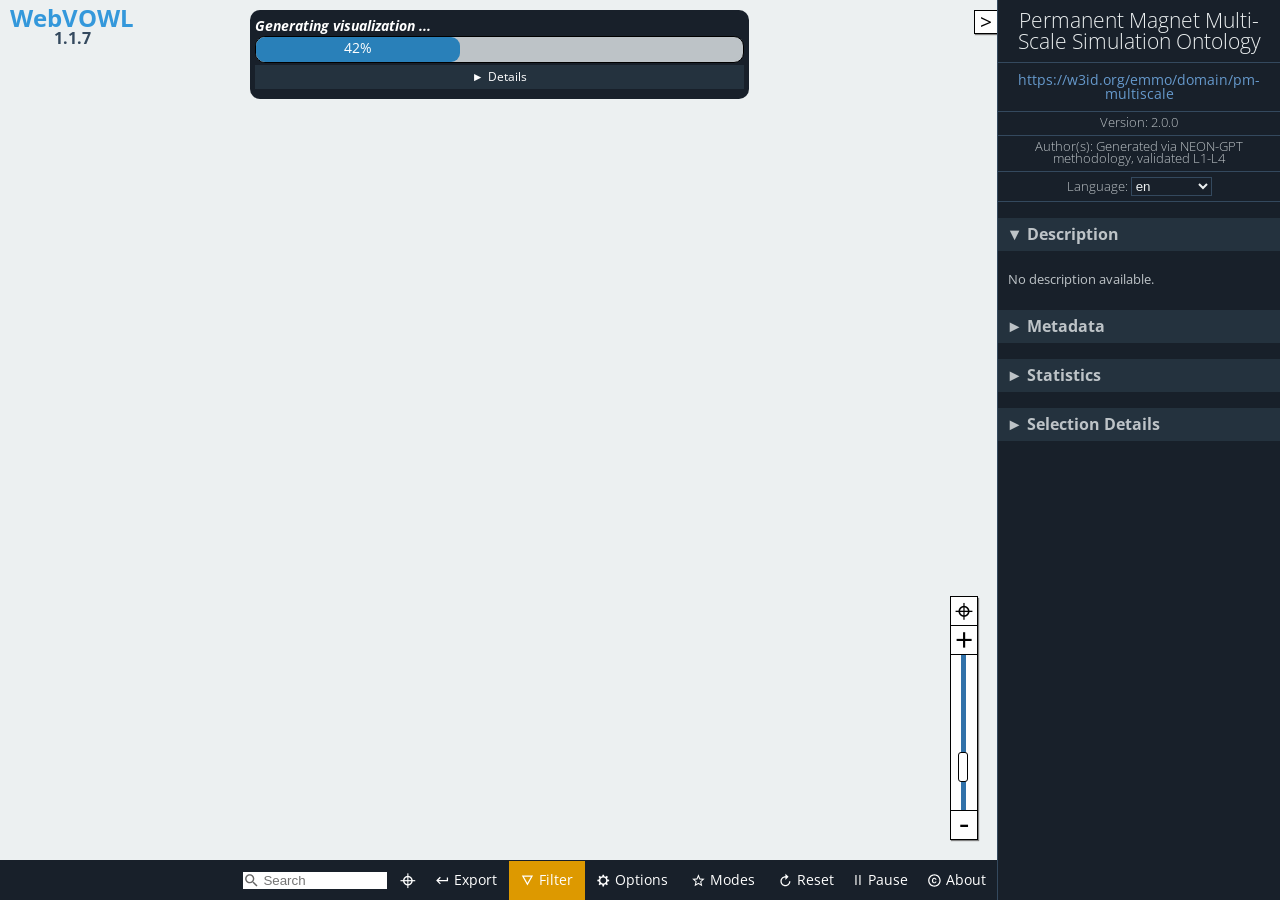
<file: webvowl/index.html>
<!DOCTYPE html>
<html lang="en-us">

<head>
    <meta charset="utf-8" />
    <meta name="author" content="Vincent Link, Steffen Lohmann, Eduard Marbach, Stefan Negru, Vitalis Wiens" />
    <meta name="keywords" content="webvowl, vowl, visual notation, web ontology language, owl, rdf, ontology visualization, ontologies, semantic web" />
    <meta name="description" content="WebVOWL - Web-based Visualization of Ontologies" />
    <meta name="robots" content="noindex,nofollow" />
    <meta name="viewport" content="width=device-width, initial-scale=1.0, maximum-scale=1.0, user-scalable=no">
    <meta name="apple-mobile-web-app-capable" content="yes">
    <link rel="stylesheet" type="text/css" href="css/webvowl.css" />
    <link rel="stylesheet" type="text/css" href="css/webvowl.app.css" />
    <link rel="icon" href="favicon.ico" type="image/x-icon" />
    <title>WebVOWL</title>
</head>

<body>
    <main>
        <section id="canvasArea">
            <div id="browserCheck" class="hidden">
                WebVOWL does not work properly in Internet Explorer and Microsoft Edge.
                Please use another browser, such as
                <a href="http://www.mozilla.org/firefox/">Mozilla Firefox</a>
                or
                <a href="https://www.google.com/chrome/">Google Chrome</a>,
                to run WebVOWL.
                <label id="killWarning">Hide warning</label>
            </div>

            <div id="logo" class="noselect">
                <h2>WebVOWL
                    <br> <span>1.1.7</span>
                </h2>
            </div>


            <div id="loading-info" class="hidden">
                <div id="loading-progress" style="border-radius: 10px;">
                    <div class="hidden">Loading ontology...</div>
                    <div id="layoutLoadingProgressBarContainer" style="padding-bottom: 0;	white-space: nowrap;	overflow: hidden;	text-overflow: ellipsis;">
                        <h4 id="currentLoadingStep" style="margin: 0;font-style: italic; padding-bottom:0 ;	white-space: nowrap;	overflow: hidden;	text-overflow: ellipsis;">
                            Layout optimization</h4>
                        <div id="progressBarContext">
                            <div id="progressBarValue" class="busyProgressBar"></div>
                        </div>
                    </div>
                    <div id="loadingInfo_msgBox" style="padding-bottom: 0;padding-top:0">
                        <div id="show-loadingInfo-button" class="accordion-trigger noselect">Details</div>
                        <div id="loadingInfo-container">
                            <ul id="bulletPoint_container"></ul>
                        </div>
                    </div>
                    <div>
                        <span id="loadingIndicator_closeButton" class="">Close Warning</span>
                    </div>
                </div>
            </div>

            <div id="additionalInformationContainer">
                <div id="reloadCachedOntology" class="hidden" title="">

                    <svg viewBox="38 -12.5 18 18" class="reloadCachedOntologyIcon btn_shadowed" id="reloadSvgIcon">
                        <g>
                            <text id="svgStringText" dx="5px" dy="-1px" style="font-size:9px;">Reload ontology</text>
                            <path style="fill : #444; stroke-width:0;" d="m 42.277542,5.1367119 c -5.405,0 -10.444,1.577 -14.699,4.282 l -5.75,-5.75 0,16.1100001 16.11,0 -6.395,-6.395 c 3.18,-1.787 6.834,-2.82 10.734,-2.82 12.171,0 22.073,9.902 22.073,22.074 0,2.899 -0.577,5.664 -1.599,8.202 l 4.738,2.762 c 1.47,-3.363 2.288,-7.068 2.288,-10.964 0,-15.164 -12.337,-27.5010001 -27.5,-27.5010001 m 11.5,46.7460001 c -3.179,1.786 -6.826,2.827 -10.726,2.827 -12.171,0 -22.073,-9.902 -22.073,-22.073 0,-2.739 0.524,-5.35 1.439,-7.771 l -4.731,-2.851 c -1.375,3.271 -2.136,6.858 -2.136,10.622 0,15.164 12.336,27.5 27.5,27.5 5.406,0 10.434,-1.584 14.691,-4.289 l 5.758,5.759 0,-16.112 -16.111,0 6.389,6.388 z" transform="matrix(0.20,0,0,0.20,75,-10)">
                            </path>
                        </g>
                    </svg>
                    <span id="reloadCachedOntologyString" class="noselect" style="font-style: italic;font-size: 10px">Loaded cached ontology</span>
                </div>

                <div id="FPS_Statistics" class="hidden debugOption">FPS: 0<br>Nodes: 0<br>Links: 0</div>
                <span class="hidden debugOption" id="modeOfOperationString">mode of operation</span>

            </div>

            <div id="graph"></div>

            <div id="dragDropContainer" class="hidden">
                <div id="drag_dropOverlay"></div>

                <div id="drag_msg">
                    <svg id="drag_svg" style="position: absolute; left:25%;top:25%;width:50%; height:50%">
                        <g id="drag_icon_group">
                            <path id="drag_icon" style="fill : #444; stroke-width:0;" d="m 9.0000002,-8.9899999 -18.0000001,0 c -1.1000001,0 -1.9999991,0.9 -1.9999991,2 l 0,3.99 1.9999991,0 0,-4.01 18.0000001,0 0,14.0299996 -18.0000001,0 0,-4.02 -1.9999991,0 0,4.01 c 0,1.1 0.899999,1.98 1.9999991,1.98 l 18.0000001,0 c 1.1000008,0 2.0000008,-0.88 2.0000008,-1.98 l 0,-13.9999996 c 0,-1.11 -0.9,-2 -2.0000008,-2 z M -1,3.9999997 3.0000001,-3.3898305e-7 -1,-3.9999999 l 0,2.9999996 -9.999999,0 0,1.99999996 9.999999,0 0,3.00000004 z" transform="matrix(5.0,0,0,5.0,0,0)">
                            </path>
                            <path id="drag_icon_drop" class="hidden" style="fill : #444; stroke-width:0;" d="m 8.9900008,8.9999991 0,-18.0000001 c 0,-1.1 -0.9,-1.999999 -2,-1.999999 l -3.99,0 0,1.999999 4.01,0 0,18.0000001 -14.0299996,0 0,-18.0000001 4.02,0 0,-1.999999 -4.01,0 c -1.1,0 -1.98,0.899999 -1.98,1.999999 l 0,18.0000001 c 0,1.1000009 0.88,2.0000009 1.98,2.0000009 l 13.9999996,0 c 1.11,0 2,-0.9 2,-2.0000009 z M -3.9999988,-1.0000011 1.2389831e-6,2.999999 4.0000008,-1.0000011 l -2.9999996,0 0,-9.9999989 -1.99999996,0 0,9.9999989 -3.00000004,0 z" transform="matrix(5.0,0,0,5.0,0,0)">
                            </path>
                        </g>
                    </svg>
                    <span id="drag_msg_text" style="font-size:14px">Drag ontology file here.</span>
                </div>
            </div>
            <div class="noselect">
                <span id="leftSideBarCollapseButton" class="btn_shadowed hidden"> > </span>
            </div>
            <div class="noselect"><span id="sidebarExpandButton" class="btn_shadowed"> > </span></div>

            <div id="containerForLeftSideBar">
                <div id="leftSideBar">
                    <div id="leftSideBarContent" class="hidden">
                        <h2 id="leftHeader">Default Element</h2>
                        <h3 class=" selectedDefaultElement accordion-trigger noselect accordion-trigger-active" id="defaultClass" title="owl:Class">Class: owl:Class
                        </h3>
                        <div id="classContainer" class="accordion-container ">
                        </div>
                        <h3 class="selectedDefaultElement accordion-trigger noselect accordion-trigger-active" title="owl:objectProperty" id="defaultProperty">Property: owl:objectProperty
                        </h3>
                        <div id="propertyContainer" class="accordion-container ">
                        </div>
                        <h3 class="selectedDefaultElement accordion-trigger noselect accordion-trigger-active" title="rdfs:Literal" id="defaultDatatype">Datatype: rdfs:Literal
                        </h3>
                        <div id="datatypeContainer" class="accordion-container ">
                        </div>
                    </div>
                </div>
            </div>
            <div id="menuContainer">
                <!--Ontology Menu-->
                <ul id="m_select" class="toolTipMenu noselect">
                    <li><a href="#foaf" id="foaf">Friend of a Friend (FOAF) vocabulary</a></li>
                    <li><a href="#goodrelations" id="goodrelations">GoodRelations Vocabulary for E-Commerce</a></li>
                    <li><a href="#muto" id="muto">Modular and Unified Tagging Ontology (MUTO)</a></li>
                    <li><a href="#ontovibe" id="ontovibe">Ontology Visualization Benchmark (OntoViBe)</a></li>
                    <li><a href="#personasonto" id="personasonto">Personas Ontology (PersonasOnto)</a></li>
                    <li><a href="#sioc" id="sioc">SIOC (Semantically-Interlinked Online Communities) Core Ontology</a></li>


                    <li class="option" id="converter-option">
                        <form class="converter-form" id="iri-converter-form">
                            <label for="iri-converter-input">Custom Ontology:</label>

                            <input type="text" id="iri-converter-input" placeholder="Enter ontology IRI">
                            <button type="submit" id="iri-converter-button" disabled>Visualize</button>
                        </form>
                        <div class="converter-form">
                            <input class="hidden" type="file" id="file-converter-input" autocomplete="off">
                            <label class="truncate" id="file-converter-label" for="file-converter-input">Select ontology
                                file</label>
                            <button type="submit" id="file-converter-button" disabled>
                                Upload
                            </button>

                        </div>
                        <div id="emptyContainer">
                            <a href="#opts=editorMode=true;#new_ontology1" id="empty" style="pointer-events:none; padding-left:0">Create new ontology</a>
                        </div>
                        <div>
                            <!--<button class="debugOption" type="submit" id="direct-text-input">-->
                            <!--Direct input-->
                            <!--</button>-->
                        </div>
                    </li>

                </ul>
                <!--Export Menu-->
                <ul id="m_export" class="toolTipMenu noselect">
                    <li><a href="#" download id="exportJson">Export as JSON</a></li>
                    <li><a href="#" download id="exportSvg">Export as SVG</a></li>
                    <li><a href="#" download id="exportTex">Export as TeX <label style="font-size: 10px">(alpha)</label></a>
                    </li>
                    <li><a href="#" download id="exportTurtle">Export as TTL <label style="font-size: 10px">(alpha)</label></a>
                    </li>

                    <li class="option" id="emptyLiHover">
                        <div>
                            <form class="converter-form" id="url-copy-form">
                                <label for="exportedUrl">Export as URL:</label>
                                <input type="text" id="exportedUrl" placeholder="#">
                                <button id="copyBt" title="Copy to clipboard">Copy</button>
                            </form>
                        </div>
                    </li>
                </ul>
                <!--Filter Menu-->
                <ul id="m_filter" class="toolTipMenu noselect">
                    <li class="toggleOption" id="datatypeFilteringOption"></li>
                    <li class="toggleOption" id="objectPropertyFilteringOption"></li>
                    <li class="toggleOption" id="subclassFilteringOption"></li>
                    <li class="toggleOption" id="disjointFilteringOption"></li>
                    <li class="toggleOption" id="setOperatorFilteringOption"></li>
                    <li class="slideOption" id="nodeDegreeFilteringOption"></li>
                </ul>
                <!--Options Menu -->
                <ul id="m_config" class="toolTipMenu noselect">
                    <li class="toggleOption" id="zoomSliderOption"></li>

                    <li class="slideOption" id="classSliderOption"></li>
                    <li class="slideOption" id="datatypeSliderOption"></li>
                    <li class="toggleOption" id="dynamicLabelWidth"></li>
                    <li class="slideOption" id="maxLabelWidthSliderOption"></li>
                    <li class="toggleOption" id="nodeScalingOption"></li>
                    <li class="toggleOption" id="compactNotationOption"></li>
                    <li class="toggleOption" id="colorExternalsOption"></li>
                </ul>
                <!--Modes Menu -->
                <ul id="m_modes" class="toolTipMenu noselect">
                    <li class="toggleOption" id="editMode"></li>
                    <li class="toggleOption" id="pickAndPinOption"></li>
                </ul>

                <!--Debug Menu -->
                <ul id="m_debug" class="toolTipMenu noselect">
                    <li class=" toggleOption" id="useAccuracyHelper"></li>
                    <li class=" toggleOption" id="showDraggerObject"></li>
                    <li class=" toggleOption" id="showFPS_Statistics"></li>
                    <li class=" toggleOption" id="showModeOfOperation"></li>
                </ul>


                <!--About Menu-->
                <ul id="m_about" class="toolTipMenu">
                    <li><a href="license.txt" target="_blank">MIT License &copy; 2014-2019</a></li>
                    <li id="credits" class="option">WebVOWL Developers:<br />
                        Vincent Link, Steffen Lohmann, Eduard Marbach, Stefan Negru, Vitalis Wiens
                    </li>
                    <li id="credits" class="option">WIDOCO integration:<br /> Daniel Garijo, Jacobus Geluk
                    </li>

                    <li><a href="http://vowl.visualdataweb.org/webvowl.html#releases" target="_blank">Version: <%= version
                    %><br />(release history)</a></li>

                    <li><a href="http://purl.org/vowl/" target="_blank">VOWL Specification &raquo;</a></li>
                </ul>
                <ul id="m_search" class="toolTipMenu"></ul>
            </div>
            <div class="noselect" id="swipeBarContainer">
                <ul id="menuElementContainer">
                    <li id="c_search" class="inner-addon left-addon">
                        <i class="searchIcon">
                            <svg viewBox="0 0 24 24" height="100%" width="100%" style="pointer-events: none; display: block;">
                                <g>
                                    <path id="magnifyingGlass" style="fill : #666; stroke-width:0;" d="M15.5 14h-.79l-.28-.27C15.41 12.59 16 11.11 16 9.5 16 5.91 13.09 3 9.5 3S3 5.91 3 9.5 5.91 16 9.5 16c1.61 0 3.09-.59 4.23-1.57l.27.28v.79l5 4.99L20.49 19l-4.99-5zm-6 0C7.01 14 5 11.99 5 9.5S7.01 5 9.5 5 14 7.01 14 9.5 11.99 14 9.5 14z">
                                    </path>
                                </g>
                            </svg>
                        </i>
                        <input class="searchInputText" type="text" id="search-input-text" placeholder="Search">
                    </li>
                    <li id="c_locate">
                        <a style="padding: 0 8px 5px 8px;" draggable="false" title="Nothing to locate, enter search term." href="#" id="locateSearchResult">&#8982;
                        </a>
                    </li>
                    <!--
                    <li id="c_select">
                        <a draggable="false" href="#">
                            <i>
                                <svg viewBox="0 0 24 24" class="menuElementSvgElement">
                                    <g>
                                        <path style="fill : #fff; stroke-width:0;" d="M3 15h18v-2H3v2zm0 4h18v-2H3v2zm0-8h18V9H3v2zm0-6v2h18V5H3z" transform="matrix(0.75,0,0,0.75,3.5,2.5)">
                                        </path>
                                    </g>
                                </svg>
                            </i> Ontology</a>
                    </li>-->
                    <li id="c_export"><a draggable="false" href="#">
                            <i>
                                <svg viewBox="0 0 24 24" class="menuElementSvgElement">
                                    <g>
                                        <path style="fill : #fff; stroke-width:0;" d="M19 7v4H5.83l3.58-3.59L8 6l-6 6 6 6 1.41-1.41L5.83 13H21V7z" transform="matrix(0.75,0,0,0.75,3.5,2.5)">
                                        </path>
                                    </g>
                                </svg>
                            </i> Export</a></li>
                    <li id="c_filter"><a draggable="false" href="#">
                            <i>
                                <svg viewBox="0 0 24 24" class="menuElementSvgElement">
                                    <g>
                                        <path style="fill : #fff; stroke-width:0;" d="M3 4l9 16 9-16H3zm3.38 2h11.25L12 16 6.38 6z" transform="matrix(0.75,0,0,0.75,3.5,2.5)">
                                        </path>
                                    </g>
                                </svg>
                            </i>Filter</a></li>
                    <li id="c_config"><a draggable="false" href="#">
                            <i>
                                <svg viewBox="0 0 24 24" class="menuElementSvgElement">
                                    <g>
                                        <path style="fill : #fff; stroke-width:0;" d="m 21.163138,13.127428 0,-2.356764 -2.546629,-0.424622 C 18.439272,9.5807939 18.137791,8.8661419 17.733863,8.218291 L 19.2356,6.116978 17.569296,4.450673 15.466841,5.951269 C 14.818953,5.548483 14.104338,5.24586 13.33909,5.067482 l -0.424622,-2.545488 -2.356764,0 -0.424622,2.545488 C 9.3689769,5.24586 8.6531829,5.548519 8.0053319,5.951269 l -2.102455,-1.500596 -1.666304,1.666305 1.501737,2.101313 c -0.403928,0.6467469 -0.705409,1.3625029 -0.882646,2.127751 l -2.546629,0.424622 0,2.356764 2.546629,0.424622 c 0.177237,0.765248 0.478718,1.4799 0.882646,2.127751 l -1.501737,2.102455 1.666304,1.666304 2.103596,-1.501737 c 0.646747,0.403928 1.362504,0.705409 2.1266091,0.882646 l 0.424622,2.546629 2.356764,0 0.424622,-2.546629 c 0.764106,-0.177237 1.4799,-0.478718 2.127751,-0.882646 l 2.102455,1.501737 1.666304,-1.666304 -1.501737,-2.102455 c 0.403928,-0.647888 0.705409,-1.363645 0.882646,-2.127751 l 2.546629,-0.424622 z m -9.427053,3.535144 c -2.6030431,0 -4.7135241,-2.110517 -4.7135241,-4.713527 0,-2.6030071 2.110518,-4.713525 4.7135241,-4.713525 2.60301,0 4.713527,2.1105179 4.713527,4.713525 0,2.60301 -2.110481,4.713527 -4.713527,4.713527 z" transform="matrix(0.75,0,0,0.75,3.5,2.5)">
                                        </path>
                                    </g>
                                </svg>
                            </i>Options</a>
                    </li>
                    <li id="c_modes"><a draggable="false" href="#">
                            <i>
                                <svg viewBox="0 0 24 24" class="menuElementSvgElement">
                                    <g>
                                        <path style="fill : #fff; stroke-width:0;" d="M22 9.24l-7.19-.62L12 2 9.19 8.63 2 9.24l5.46 4.73L5.82 21 12 17.27 18.18 21l-1.63-7.03L22 9.24zM12 15.4l-3.76 2.27 1-4.28-3.32-2.88 4.38-.38L12 6.1l1.71 4.04 4.38.38-3.32 2.88 1 4.28L12 15.4z" transform="matrix(0.75,0,0,0.75,3.5,2.5)">
                                        </path>
                                    </g>
                                </svg>
                            </i>Modes</a></li>
                    <li id="c_reset"><a draggable="false" id="reset-button" href="#" type="reset">
                            <i>
                                <svg viewBox="0 0 24 24" class="menuElementSvgElement">
                                    <g>
                                        <path style="fill : #fff; stroke-width:0;" d="m 12,5 0,-4 5,5 -5,5 0,-4 c -3.31,0 -6,2.69 -6,6 0,3.31 2.69,6 6,6 3.31,0 6,-2.69 6,-6 l 2,0 c 0,4.42 -3.58,8 -8,8 C 7.58,21 4,17.42 4,13 4,8.58 7.58,5 12,5 Z" transform="matrix(0.75,0,0,0.75,3.5,2.5)">
                                        </path>
                                    </g>
                                </svg>
                            </i>Reset</a></li>
                    <li id="c_pause"><a draggable="false" id="pause-button" href="#" style="padding: 9px 8px 12px 8px;">Pause</a>
                    </li>
                    <li id="c_debug" class="debugOption"><a id="debugMenuHref" draggable="false" href="#">
                            <i>
                                <svg viewBox="0 0 24 24" class="menuElementSvgElement">
                                    <g>
                                        <path style="fill : #fff; stroke-width:0;" d="M 20,8 17.19,8 C 16.74,7.22 16.12,6.55 15.37,6.04 L 17,4.41 15.59,3 13.42,5.17 C 12.96,5.06 12.49,5 12,5 11.51,5 11.04,5.06 10.59,5.17 L 8.41,3 7,4.41 8.62,6.04 C 7.88,6.55 7.26,7.22 6.81,8 L 4,8 4,10 6.09,10 C 6.04,10.33 6,10.66 6,11 l 0,1 -2,0 0,2 2,0 0,1 c 0,0.34 0.04,0.67 0.09,1 L 4,16 l 0,2 2.81,0 c 1.04,1.79 2.97,3 5.19,3 2.22,0 4.15,-1.21 5.19,-3 l 2.81,0 0,-2 -2.09,0 C 17.96,15.67 18,15.34 18,15 l 0,-1 2,0 0,-2 -2,0 0,-1 c 0,-0.34 -0.04,-0.67 -0.09,-1 L 20,10 Z m -4,4 0,3 c 0,0.22 -0.03,0.47 -0.07,0.7 L 15.83,16.35 15.46,17 C 14.74,18.24 13.42,19 12,19 10.58,19 9.26,18.23 8.54,17 L 8.17,16.36 8.07,15.71 C 8.03,15.47 8,15.22 8,15 L 8,11 C 8,10.78 8.03,10.53 8.07,10.3 L 8.17,9.65 8.54,9 C 8.84,8.48 9.26,8.03 9.75,7.69 L 10.32,7.3 11.06,7.12 C 11.37,7.04 11.69,7 12,7 c 0.32,0 0.63,0.04 0.95,0.12 l 0.68,0.16 0.61,0.42 c 0.5,0.34 0.91,0.78 1.21,1.31 l 0.38,0.65 0.1,0.65 C 15.97,10.53 16,10.78 16,11 Z" transform="matrix(0.75,0,0,0.75,3.5,2.5)">
                                        </path>
                                    </g>
                                </svg>
                            </i>
                            Debug</a></li>
                    <li id="c_about"><a draggable="false" href="#">
                            <i>
                                <svg viewBox="0 0 24 24" class="menuElementSvgElement">
                                    <g>
                                        <path style="fill : #fff; stroke-width:0;" d="m 10.08,10.86 c 0.05,-0.33 0.16,-0.62 0.3,-0.87 0.14,-0.25 0.34,-0.46 0.59,-0.62 0.24,-0.15 0.54,-0.22 0.91,-0.23 0.23,0.01 0.44,0.05 0.63,0.13 0.2,0.09 0.38,0.21 0.52,0.36 0.14,0.15 0.25,0.33 0.34,0.53 0.09,0.2 0.13,0.42 0.14,0.64 l 1.79,0 C 15.28,10.33 15.19,9.9 15.02,9.51 14.85,9.12 14.62,8.78 14.32,8.5 14.02,8.22 13.66,8 13.24,7.84 12.82,7.68 12.36,7.61 11.85,7.61 11.2,7.61 10.63,7.72 10.15,7.95 9.67,8.18 9.27,8.48 8.95,8.87 8.63,9.26 8.39,9.71 8.24,10.23 8.09,10.75 8,11.29 8,11.87 l 0,0.27 c 0,0.58 0.08,1.12 0.23,1.64 0.15,0.52 0.39,0.97 0.71,1.35 0.32,0.38 0.72,0.69 1.2,0.91 0.48,0.22 1.05,0.34 1.7,0.34 0.47,0 0.91,-0.08 1.32,-0.23 0.41,-0.15 0.77,-0.36 1.08,-0.63 0.31,-0.27 0.56,-0.58 0.74,-0.94 0.18,-0.36 0.29,-0.74 0.3,-1.15 l -1.79,0 c -0.01,0.21 -0.06,0.4 -0.15,0.58 -0.09,0.18 -0.21,0.33 -0.36,0.46 -0.15,0.13 -0.32,0.23 -0.52,0.3 -0.19,0.07 -0.39,0.09 -0.6,0.1 C 11.5,14.86 11.2,14.79 10.97,14.64 10.72,14.48 10.52,14.27 10.38,14.02 10.24,13.77 10.13,13.47 10.08,13.14 10.03,12.81 10,12.47 10,12.14 l 0,-0.27 c 0,-0.35 0.03,-0.68 0.08,-1.01 z M 12,2 C 6.48,2 2,6.48 2,12 2,17.52 6.48,22 12,22 17.52,22 22,17.52 22,12 22,6.48 17.52,2 12,2 Z m 0,18 C 7.59,20 4,16.41 4,12 4,7.59 7.59,4 12,4 c 4.41,0 8,3.59 8,8 0,4.41 -3.59,8 -8,8 z" transform="matrix(0.75,0,0,0.75,3.5,2.5)">
                                        </path>
                                    </g>
                                </svg>
                            </i>
                            About</a></li>
                </ul>
            </div>
            <div class="noselect" id="scrollRightButton"></div>
            <div class="noselect" id="scrollLeftButton"></div>
            <div id="zoomSlider" class="btn_shadowed">
                <p class="noselect" id="centerGraphButton">&#8982;</p>
                <p class="noselect" id="zoomInButton">+</p>
                <p class="noselect" id="zoomSliderParagraph"></p>
                <p class="noselect" id="zoomOutButton">-</p>
            </div>
        </section>
        <aside id="detailsArea" style="background-color: #18202A;">
            <section id="generalDetailsEdit" class="hidden">
                <h1 id="editHeader" style="font-size: 1.1em;">Editing Options</h1>
                <h3 class="accordion-trigger noselect accordion-trigger-active">Ontology</h3>
                <div>
                    <!--begin of ontology metaData -->
                    <div class="textLineEditWithLabel">
                        <form class="converter-form-Editor " id="titleEditForm">
                            <label class="EditLabelForInput" id="titleEditor-label" for="titleEditor" title="Ontology title as dc:title">Title:</label>
                            <input class="modifiedInputStyle" type="text" id="titleEditor" autocomplete="off" value="">
                        </form>
                    </div>
                    <div class="textLineEditWithLabel">
                        <form class="converter-form-Editor " id="iriEditForm">
                            <label class="EditLabelForInput" id="iriEditor-label" for="iriEditor">IRI:</label>
                            <input type="text" id="iriEditor" autocomplete="off" value="">
                        </form>
                    </div>
                    <div class="textLineEditWithLabel">
                        <form class="converter-form-Editor " id="versionEditForm">
                            <label class="EditLabelForInput" id="versionEditor-label" for="versionEditor" title="Ontology version number as owl:versionInfo">Version:</label>
                            <input type="text" id="versionEditor" value="" autocomplete="off">
                        </form>
                    </div>
                    <div class="textLineEditWithLabel">
                        <form class="converter-form-Editor " id="authorsEditForm">
                            <label class="EditLabelForInput" id="authorsEditor-label" for="authorsEditor" title="Ontology authors as dc:creator">Authors:</label>
                            <input type="text" id="authorsEditor" value="" autocomplete="off">
                        </form>
                    </div>
                    <h4 class="subAccordion accordion-trigger noselect">Prefix</h4>
                    <div class="subAccordionDescription" id="containerForPrefixURL">
                        <div id="prefixURL_Description">
                            <span class="boxed ">Prefix</span>
                            <span class="boxed">IRI</span>
                        </div>
                        <div id="prefixURL_Container"></div>
                        <div align="center" id="containerForAddPrefixButton">
                            <button id="addPrefixButton">Add Prefix</button>
                        </div>
                    </div>
                </div>
                <!--end of ontology metaData -->

                <h3 class="accordion-trigger noselect">Description</h3>
                <div>
                    <textarea rows="4" cols="25" title="Ontology description as dc:description" class="descriptionTextClass" id="descriptionEditor"></textarea>
                </div>
                <h3 class="accordion-trigger noselect accordion-trigger-active">Selected Element</h3>
                <div>
                    <div id="selectedElementProperties" class="hidden">
                        <div class="textLineEditWithLabel">
                            <form class="converter-form-Editor " id="element_iriEditForm">
                                <label class="EditLabelForInput" id="element_iriEditor-label" for="element_iriEditor">IRI:</label>
                                <input type="text" id="element_iriEditor" autocomplete="off" value="">
                            </form>
                        </div>
                        <div class="textLineEditWithLabel">
                            <form class="converter-form-Editor " id="element_labelEditForm">
                                <label class="EditLabelForInput" id="element_labelEditor-label" for="element_labelEditor">Label:</label>
                                <input type="text" id="element_labelEditor" autocomplete="off" value="">
                            </form>
                        </div>
                        <div class="textLineEditWithLabel">
                            <form class="converter-form-Editor" id="typeEditForm">
                                <label class="EditLabelForInput" id="typeEditor-label" for="typeEditor">Type:</label>
                                <select id="typeEditor" class="dropdownMenuClass"></select>
                            </form>
                            <form class="converter-form-Editor" id="typeEditForm_datatype">
                                <label class="EditLabelForInput" id="typeEditor_datatype-label" for="typeEditor_datatype">Datatype:</label>
                                <select id="typeEditor_datatype" class="dropdownMenuClass"></select>
                            </form>
                        </div>
                        <div class="textLineEditWithLabel" id="property_characteristics_Container"> Characteristics:
                            <div id="property_characteristics_Selection" style="padding-top:2px;"></div>
                        </div>

                    </div>
                    <div id="selectedElementPropertiesEmptyHint">
                        Select an element in the visualization.
                    </div>
                </div>

            </section>
            <section id="generalDetails" class="hidden">
                <h1 id="title"></h1>
                <span><a id="about" href=""></a></span>
                <h5>Version: <span id="version"></span></h5>
                <h5>Author(s): <span id="authors"></span></h5>
                <h5>
                    <label>Language: <select id="language" name="language" size="1"></select></label>
                </h5>
                <h3 class="accordion-trigger noselect accordion-trigger-active">Description</h3>
                <div class="accordion-container scrollable">
                    <p id="description"></p>
                </div>
                <h3 class="accordion-trigger noselect">Metadata</h3>
                <div id="ontology-metadata" class="accordion-container"></div>
                <h3 class="accordion-trigger noselect">Statistics</h3>
                <div class="accordion-container">
                    <p class="statisticDetails">Classes: <span id="classCount"></span></p>
                    <p class="statisticDetails">Object prop.: <span id="objectPropertyCount"></span></p>
                    <p class="statisticDetails">Datatype prop.: <span id="datatypePropertyCount"></span></p>
                    <div class="small-whitespace-separator"></div>
                    <p class="statisticDetails">Individuals: <span id="individualCount"></span></p>
                    <div class="small-whitespace-separator"></div>
                    <p class="statisticDetails">Nodes: <span id="nodeCount"></span></p>
                    <p class="statisticDetails">Edges: <span id="edgeCount"></span></p>
                </div>
                <h3 class="accordion-trigger noselect" id="selection-details-trigger">Selection Details</h3>
                <div class="accordion-container" id="selection-details">
                    <div id="classSelectionInformation" class="hidden">
                        <p class="propDetails">Name: <span id="name"></span></p>
                        <p class="propDetails">Type: <span id="typeNode"></span></p>
                        <p class="propDetails">Equiv.: <span id="classEquivUri"></span></p>
                        <p class="propDetails">Disjoint: <span id="disjointNodes"></span></p>
                        <p class="propDetails">Charac.: <span id="classAttributes"></span></p>
                        <p class="propDetails">Individuals: <span id="individuals"></span></p>
                        <p class="propDetails">Description: <span id="nodeDescription"></span></p>
                        <p class="propDetails">Comment: <span id="nodeComment"></span></p>
                    </div>
                    <div id="propertySelectionInformation" class="hidden">
                        <p class="propDetails">Name: <span id="propname"></span></p>
                        <p class="propDetails">Type: <span id="typeProp"></span></p>
                        <p id="inverse" class="propDetails">Inverse: <span></span></p>
                        <p class="propDetails">Domain: <span id="domain"></span></p>
                        <p class="propDetails">Range: <span id="range"></span></p>
                        <p class="propDetails">Subprop.: <span id="subproperties"></span></p>
                        <p class="propDetails">Superprop.: <span id="superproperties"></span></p>
                        <p class="propDetails">Equiv.: <span id="propEquivUri"></span></p>
                        <p id="infoCardinality" class="propDetails">Cardinality: <span></span></p>
                        <p id="minCardinality" class="propDetails">Min. cardinality: <span></span></p>
                        <p id="maxCardinality" class="propDetails">Max. cardinality: <span></span></p>
                        <p class="propDetails">Charac.: <span id="propAttributes"></span></p>
                        <p class="propDetails">Description: <span id="propDescription"></span></p>
                        <p class="propDetails">Comment: <span id="propComment"></span></p>
                    </div>
                    <div id="noSelectionInformation">
                        <p><span>Select an element in the visualization.</span></p>
                    </div>
                </div>
            </section>
        </aside>
        <div id="blockGraphInteractions" class="hidden"></div>
        <div id="WarningErrorMessagesContainer" class="">
            <div id="WarningErrorMessages" class="">
            </div>
        </div>

        <div id="DirectInputContent" class="hidden">
            <div id="direct-text-input-container">
                <textarea rows="4" cols="25" title="Direct Text input as JSON(experimental)" class="directTextInputStyle" id="directInputTextArea"></textarea>
                <div id="di_controls">
                    <ul>
                        <li>
                            <button id="directUploadBtn">Upload</button>
                        </li>
                        <li>
                            <button id="close_directUploadBtn">Close</button>
                        </li>
                        <li id="Error_onLoad" class="hidden">Some text if ERROR</li>
                    </ul>
                </div>
            </div>


        </div>


    </main>
    <script src="js/d3.min.js"></script>
    <script src="js/webvowl.js"></script>
    <script src="js/webvowl.app.js"></script>
    <script>
        window.onload = webvowl.app().initialize;
    </script>
</body>

</html>
</file>
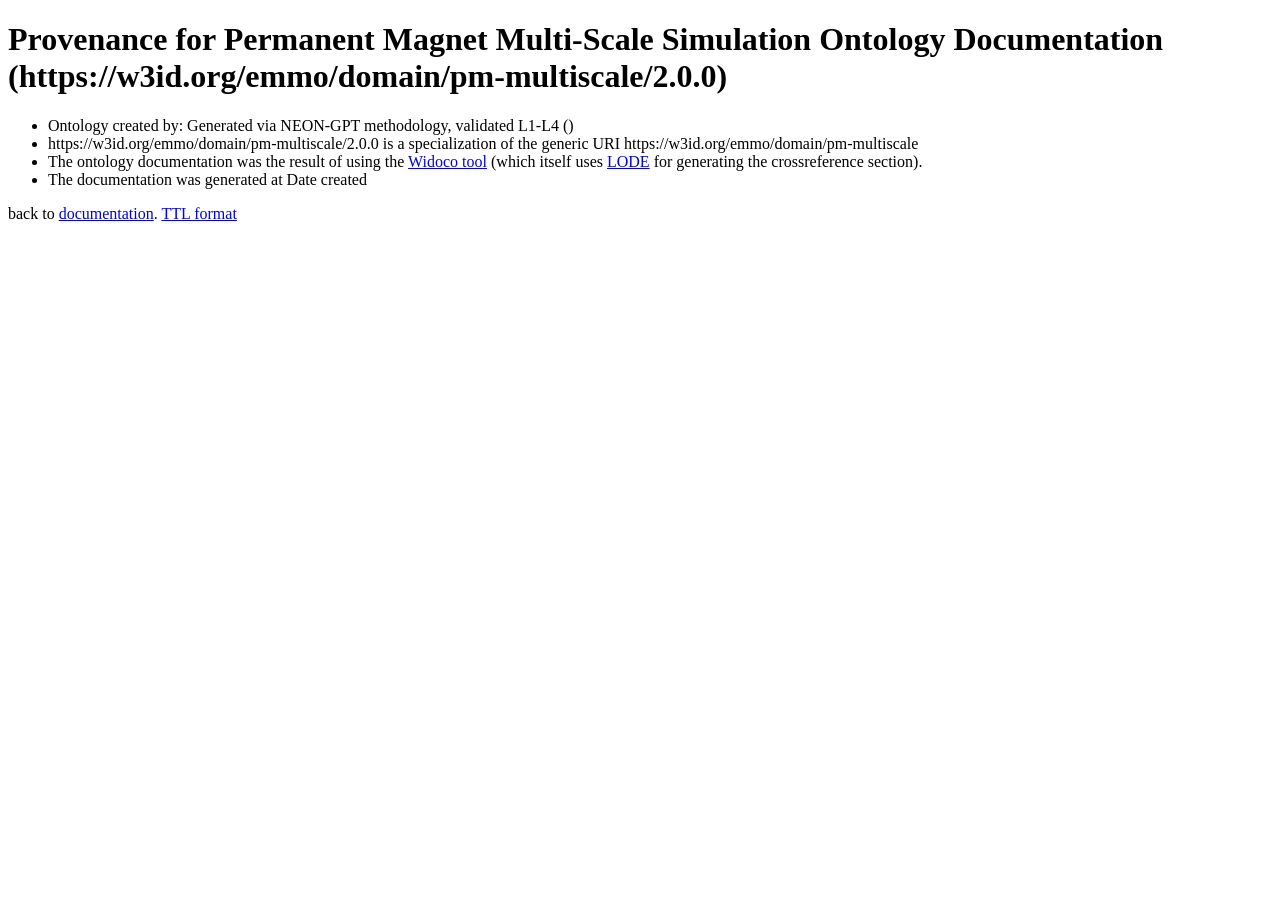
<file: provenance/provenance-en.html>
<!DOCTYPE html>
<html>
<head>
<meta http-equiv="content-type" content="text/html; charset=UTF-8" />
 
  </head> 

<body>
<div class="head">
<h1>Provenance for Permanent Magnet Multi-Scale Simulation Ontology Documentation (https://w3id.org/emmo/domain/pm-multiscale/2.0.0)</h1>
<ul>
	<li>Ontology created by: Generated via NEON-GPT methodology, validated L1-L4 ()</li><li>https://w3id.org/emmo/domain/pm-multiscale/2.0.0 is a specialization of the generic URI https://w3id.org/emmo/domain/pm-multiscale</li>
<li>The ontology documentation was the result of using the <a href="https://github.com/dgarijo/Widoco">Widoco tool</a> (which itself uses <a href="http://www.essepuntato.it/lode/">LODE</a> for generating the crossreference section).</li>
<li>The documentation was generated at Date created</ul>
</div>
<p>back to <a href="..\index-en.html">documentation</a>. <a href="provenance-en.ttl">TTL format</a></p></div>
</body> 
</html>
</file>
<file: webvowl/css/webvowl.css>
/*-----------------------------------------------------------------
 VOWL graphical elements (part of spec) - mixed CSS and SVG styles
-----------------------------------------------------------------*/

/*-------- Text --------*/
.text {
    font-family: Helvetica, Arial, sans-serif;
    font-size: 12px;
}

.subtext {
    font-size: 9px;
}

.text.instance-count {
    fill: #666;
}

.external + text .instance-count {
    fill: #aaa;
}

.cardinality {
    font-size: 10px;
}

.text, .embedded {
    pointer-events: none;
}

/*------- Colors ------*/
.class, .object, .disjoint, .objectproperty, .disjointwith, .equivalentproperty, .transitiveproperty, .functionalproperty, .inversefunctionalproperty, .symmetricproperty, .allvaluesfromproperty, .somevaluesfromproperty {
    fill: #acf;
}

.label .datatype, .datatypeproperty {
    fill: #9c6;
}

.rdf, .rdfproperty {
    fill: #c9c;
}

.literal, .node .datatype {
    fill: #fc3;
}

.deprecated, .deprecatedproperty {
    fill: #ccc;
}

.external, .externalproperty {
    /*fill: #36c;*/
}

path, .nofill {
    fill: none;
}

marker path {
    fill: #000;
}

.class, path, line, .fineline {
    stroke: #000;
}

.white, .subclass, .subclassproperty, .external + text {
    fill: #fff;
}

.class.hovered, .property.hovered, .cardinality.hovered, .cardinality.focused, .filled.hovered, .filled.focused, .values-from.filled.hovered {
    fill: #f00 !important;
    cursor: pointer;
}

.hoveredForEditing {
    fill: #f00 !important;
    cursor: pointer;
}

.feature {
    fill: #f00;
    cursor: pointer;
}

@-webkit-keyframes pulseAnimation {
    0% {
        -webkit-transform: scale(1.5);
        stroke-width: 3.33;
    }
    50% {
        stroke-width: 4;
    }
    100% {
        -webkit-transform: scale(1.0);
        stroke-width: 5;
    }
}

@-moz-keyframes pulseAnimation {
    0% {
        -webkit-transform: scale(1.5);
        stroke-width: 3.33;
    }
    50% {
        stroke-width: 4;
    }
    100% {
        -webkit-transform: scale(1.0);
        stroke-width: 5;
    }
}

@-o-keyframes pulseAnimation {
    0% {
        -webkit-transform: scale(1.5);
        stroke-width: 3.33;
    }
    50% {
        stroke-width: 4;
    }
    100% {
        -webkit-transform: scale(1.0);
        stroke-width: 5;
    }
}

@keyframes pulseAnimation {
    0% {
        -webkit-transform: scale(1.5);
        stroke-width: 3.33;
    }
    50% {
        stroke-width: 4;
    }
    100% {
        -webkit-transform: scale(1.0);
        stroke-width: 5;
    }
}

.searchResultA {
    fill: none;
    stroke-width: 5;
    stroke: #f00;
    -webkit-animation-name: pulseAnimation;
    -moz-animation-name: pulseAnimation;
    -o-animation-name: pulseAnimation;
    animation-name: pulseAnimation;

    -webkit-animation-duration: 0.8s;
    -moz-animation-duration: 0.8s;
    -o-animation-duration: 0.8s;
    animation-duration: 0.8s;

    -webkit-transform: translateZ(0);
    -o-transform: translateZ(0);
    -webkit-animation-iteration-count: 3;
    -moz-animation-iteration-count: 3;
    -o-animation-iteration-count: 3;
    animation-iteration-count: 3;

    -webkit-animation-timing-function: linear;
    -moz-animation-timing-function: linear;
    -o-animation-timing-function: linear;
    animation-timing-function: linear;

}

/* a class for not animated search results (hovered over node)*/
.searchResultB {
    fill: none;
    stroke-width: 5;
    stroke: #f00;
}

.hovered-MathSymbol {
    fill: none;
    stroke: #f00 !important;
}

.focused, path.hovered {
    stroke: #f00 !important;
}

.indirect-highlighting, .feature:hover {
    fill: #f90;
    cursor: pointer;
}

.feature_hover {
    fill: #f90;
    cursor: pointer;
}

.values-from {
    stroke: #69c;
}

.symbol, .values-from.filled {
    fill: #69c;
}

/*------- Strokes ------*/
.class, path, line {
    stroke-width: 2;
}

.fineline {
    stroke-width: 1;
}

.dashed, .anonymous {
    stroke-dasharray: 8;
}

.dotted {
    stroke-dasharray: 3;
}

rect.focused, circle.focused {
    stroke-width: 4px;
}

.nostroke {
    stroke: none;
}

/*-----------------------------------------------------------------
 Additional elements for the WebVOWL demo (NOT part of spec)
-----------------------------------------------------------------*/

.addDataPropertyElement {
    fill: #9c6 !important;
    cursor: pointer;
    stroke-width: 2;
    stroke: black;
}

.addDataPropertyElement:hover {
    fill: #f90 !important;
    cursor: pointer;
    stroke-width: 2;
    stroke: black;
}

.superHiddenElement {
    fill: rgba(255, 153, 0, 0.4);
    cursor: pointer;
    stroke-width: 0;
    stroke: black;
    /*opacity:0;*/
}

.superOpacityElement {
    opacity: 0;
}

.deleteParentElement:hover {
    fill: #f90;
    cursor: pointer;
    stroke-width: 2;
    stroke: black;
}

.deleteParentElement {
    fill: #f00;
    cursor: pointer;
    stroke-width: 2;
    stroke: black;
}

.classNodeDragPath {
    stroke: black;
    stroke-width: 2px;
}

.classDraggerNodeHovered {
    fill: #f90;
    stroke: black;
    stroke-width: 2px;
    cursor: pointer;
}

.classDraggerNode {
    fill: #acf;
    stroke: black;
    stroke-width: 2px;
}

marker path {
    /* Safari and Chrome workaround for inheriting the style of its link.
       Use any value that is larger than the length of the marker path. */
    stroke-dasharray: 100;
}
</file>
<file: webvowl/css/webvowl.app.css>
@import url(https://fonts.googleapis.com/css?family=Open+Sans);/*----------------------------------------------
        WebVOWL page
----------------------------------------------*/
html {
    -ms-content-zooming: none;
}



#loading-progress {
    width: 50%;
    margin: 10px 0;
}

#drag_dropOverlay{
    width: 100%;
    height:100%;
    position:absolute;
    top:0;
    opacity: 0.5;
    background-color: #3071a9;
    pointer-events: none;

}

#dragDropContainer{
    width: 100%;
    height:100%;
    position:absolute;
    top:0;
    pointer-events: none;
}
#drag_icon_group{


}

#drag_msg{
    width: 50%;
    background-color: #fefefe;
    height: 50%;
    border: black 2px solid;
    border-radius: 20px;
    left: 25%;
    position: absolute;
    top: 25%;
    vertical-align: middle;
    line-height: 10px;
    text-align: center;
    pointer-events: none;
    padding: 10px;
    font-size: 1.5em;
    white-space: nowrap;
    overflow: hidden;
    text-overflow: ellipsis;
}


#layoutLoadingProgressBarContainer {
    height: 50px;
    text-align: left;
    line-height: 1.5;
}

#FPS_Statistics {
    /*position : absolute;*/
    /*top : 10px;*/
    /*right: 50px;*/
    padding-left: 60px;
    padding-top: 60px;
}

#reloadCachedOntology {
    /*position : absolute;*/
    /*top : 10px;*/
    /*right: 50px;*/
}

#additionalInformationContainer {
    position: absolute;
    top: 10px;
    right: 50px;
}

#modeOfOperationString {
    /*position: absolute;*/
    /*right: 50px;*/
    /*top : 60px;*/
    padding-left: 34px;
}

#direct-text-input {
    border: 1px solid #34495e;
    width: 100%;
    margin-top: 5px;
    cursor: pointer;
}

#directUploadBtn, #close_directUploadBtn {
    border: 1px solid #34495e;
    width: 100%;
    margin-top: 5px;
    cursor: pointer
}

#di_controls {

}

#di_controls > ul {
    list-style: none;
    margin: 0;
    padding: 5px 0 0 5px;

}

#progressBarContext {
    border-radius: 10px;
    background-color: #bdc3c7;
    height: 25px;
    border: solid 1px black;

    margin: auto;

}

#progressBarValue {
    border-radius: 9px;
    width: 0%;
    background-color: #2980b9;
    height: 25px;
    line-height: 1.5;
    text-align: center;
}

/** adding searching Styles **/
.dbEntry {
    background-color: #ffffff;
    color: #2980b9;
    padding: 10px;
    font-size: 14px;
    border: none;
    cursor: pointer;
}

.debugOption {

}

.dbEntrySelected {
    background-color: #bdc3c7;
    color: #2980b9;
    padding: 10px;
    font-size: 14px;
    border: none;
    cursor: pointer;
}

.dbEntry:hover, .dbEntry:focus {
    background-color: #bdc3c7;
}

.searchMenuEntry {
    background-color: #ffffff;
    bottom: 0;
    font-size: 14px;
    min-width: 50px;
    margin: 0;
    padding: 0;
    z-index: 99;
    border-radius: 4px 4px 0 0;
    border: 1px solid rgba(0, 0, 0, 0.15);
    -webkit-box-shadow: 0 6px 12px rgba(0, 0, 0, 0.175);
    box-shadow: 0 6px 12px rgba(0, 0, 0, 0.175);
    box-sizing: border-box;
    border-bottom: none;
    display: none;
    position: absolute;
    list-style: none;
}

.searchInputText {
    background-color: #ffffff;
    color: black;
    border: black;
    text-decoration: none;
    max-width: 150px;
    overflow: hidden;
    text-overflow: ellipsis;
    /*height: 20px;*/
    margin: 0;
}

img, iframe {
    border: none;
}

.hidden {
    display: none !important;
}

.clear {
    clear: both;
}

a {
    color: #69c;
    text-decoration: none;
}

a:hover {
    color: #3498db;
}

#optionsArea a {
    color: #2980b9;
}

#optionsArea a.highlighted {
    background-color: #d90;
}

.toolTipMenu li.highlighted {
    background-color: #feb;
}

#browserCheck {
    /* checking for IE where WebVOWL is not working */
    background-color: #f00;
    padding: 5px 0;
    position: absolute;
    text-align: center;
    width: 100%;
}

#browserCheck a {
    color: #fff;
}

#browserCheck a:hover {
    text-decoration: underline;
}

/*----------------------------------------------
  SideBar Animation Class;
----------------------------------------------- */
@-webkit-keyframes sbExpandAnimation {
    0% {
        width: 78%;
    }
    100% {
        width: 100%;
    }
}

@-moz-keyframes sbExpandAnimation {
    0% {
        width: 78%;
    }
    100% {
        width: 100%;
    }
}

@-o-keyframes sbExpandAnimation {
    0% {
        width: 78%;
    }
    100% {
        width: 100%;
    }
}

@keyframes sbExpandAnimation {
    0% {
        width: 78%;
    }
    100% {
        width: 100%;
    }
}

/*Collapse Animation*/
@-webkit-keyframes sbCollapseAnimation {
    0% {
        width: 100%;
    }
    100% {
        width: 78%;
    }
}

@-moz-keyframes sbCollapseAnimation {
    0% {
        width: 100%;
    }
    100% {
        width: 78%;
    }
}

@-o-keyframes sbCollapseAnimation {
    0% {
        width: 100%;
    }
    100% {
        width: 78%;
    }
}

@keyframes sbCollapseAnimation {
    0% {
        width: 100%;
    }
    100% {
        width: 78%;
    }
}

/*----------------------------------------------
  SideBar Animation Class;
----------------------------------------------- */
@-webkit-keyframes l_sbExpandAnimation {
    0% {
        width: 0px;
    }
    100% {
        width: 200px;
    }
}

@-moz-keyframes l_sbExpandAnimation {
    0% {
        width: 0px;
    }
    100% {
        width: 200px;
    }
}

@-o-keyframes l_sbExpandAnimation {
    0% {
        width: 0px;
    }
    100% {
        width: 200px;
    }
}

@keyframes l_sbExpandAnimation {
    0% {
        width: 0px;
    }
    100% {
        width: 200px;
    }
}

/*Collapse Animation*/
@-webkit-keyframes l_sbCollapseAnimation {
    0% {
        width: 200px;
    }
    100% {
        width: 0px;
    }
}

@-moz-keyframes l_sbCollapseAnimation {
    0% {
        width: 200px;
    }
    100% {
        width: 0px;
    }
}

@-o-keyframes l_sbCollapseAnimation {
    0% {
        width: 200px;
    }
    100% {
        width: 0px;
    }
}

@keyframes l_sbCollapseAnimation {
    0% {
        width: 200px;
    }
    100% {
        width: 0px;
    }
}

/*----------------- WARNING ANIMATIONS-------------*/

/*----------------------------------------------
  SideBar Animation Class;
----------------------------------------------- */
@-webkit-keyframes warn_ExpandAnimation {
    0% {
        top: -500px;
    }
    100% {
        top: 0;
    }
}

@-moz-keyframes warn_ExpandAnimation {
    0% {
        top: -500px;
    }
    100% {
        top: 0;
    }
}

@-o-keyframes warn_ExpandAnimation {
    0% {
        top: -500px;
    }
    100% {
        top: 0;
    }
}

@keyframes warn_ExpandAnimation {
    0% {
        top: -500px;
    }
    100% {
        top: 0;
    }
}

/*Collapse Animation*/
@-webkit-keyframes warn_CollapseAnimation {
    0% {
        top: 0;
    }
    100% {
        top: -400px;
    }
}

@-moz-keyframes warn_CollapseAnimation {
    0% {
        top: 0;
    }
    100% {
        top: -400px;
    }
}

@-o-keyframes warn_CollapseAnimation {
    0% {
        top: 0;
    }
    100% {
        top: -400px;
    }
}

@keyframes warn_CollapseAnimation {
    0% {
        top: 0;
    }
    100% {
        top: -400px;
    }
}

@keyframes msg_CollapseAnimation {
    0% {
        top: 0;
    }
    100% {
        top: -400px;
    }
}

/*// add expand and collaps width for the warn module*/
@-webkit-keyframes warn_ExpandLeftBarAnimation {
    0% {
        left: 0;
    }
    100% {
        left: 100px;
    }
}

@-moz-keyframes warn_ExpandLeftBarAnimation {
    0% {
        left: 0;
    }
    100% {
        left: 100px;
    }
}

@-o-keyframes warn_ExpandLeftBarAnimation {
    0% {
        left: 0;
    }
    100% {
        left: 100px;
    }
}

@keyframes warn_ExpandLeftBarAnimation {
    0% {
        left: 0;
    }
    100% {
        left: 100px;
    }
}

/*Collapse Animation*/
@-webkit-keyframes warn_CollapseLeftBarAnimation {
    0% {
        left: 100px;
    }
    100% {
        left: 0;
    }
}

@-moz-keyframes warn_CollapseLeftBarAnimation {
    0% {
        left: 100px;
    }
    100% {
        left: 0;
    }
}

@-o-keyframes warn_CollapseLeftBarAnimation {
    0% {
        left: 100px;
    }
    100% {
        left: 0;
    }
}

@keyframes warn_CollapseLeftBarAnimation {
    0% {
        left: 100px;
    }
    100% {
        left: 0;
    }
}

/*// same for the right side expansion*/

/*// add expand and collaps width for the warn module*/
@-webkit-keyframes warn_ExpandRightBarAnimation {
    0% {
        width: 100%;
    }
    100% {
        width: 78%;
    }
}

@-moz-keyframes warn_ExpandRightBarAnimation {
    0% {
        width: 100%;
    }
    100% {
        width: 78%;
    }
}

@-o-keyframes warn_ExpandRightBarAnimation {
    0% {
        width: 100%;
    }
    100% {
        width: 78%;
    }
}

@keyframes warn_ExpandRightBarAnimation {
    0% {
        width: 100%;
    }
    100% {
        width: 78%;
    }

}

/*Collapse Animation*/
@-webkit-keyframes warn_CollapseRightBarAnimation {
    0% {
        width: 78%;
    }
    100% {
        width: 100%;
    }
}

@-moz-keyframes warn_CollapseRightBarAnimation {
    0% {
        width: 78%;
    }
    100% {
        width: 100%;
    }
}

@-o-keyframes warn_CollapseRightBarAnimation {
    0% {
        width: 78%;
    }
    100% {
        width: 100%;
    }
}

@keyframes warn_CollapseRightBarAnimation {
    0% {
        width: 78%;
    }
    100% {
        width: 100%;
    }
}

/*----------------------------------------------
        LAYOUT
----------------------------------------------*/
body {
    background: rgb(24, 32, 42);
    height: 100%;
    font-size: 14px;
    font-family: 'Open Sans', Helvetica, Arial, sans-serif;
    line-height: 1;
    margin: 0;
    overflow: hidden;
    padding: 0;
    position: fixed;
    width: 100%;
}

main {
    height: 100%;
    margin: 0;
    padding: 0;
    position: relative;
    width: 100%;
}

#canvasArea {
    position: relative;
    margin: 0;
    padding: 0;
    width: 78%;
}

#canvasArea #graph {
    box-sizing: border-box;
    margin: 0 0 2px 0;
    background-color: #ecf0f1;
    overflow: hidden;
    padding: 0;
    width: 100%;
}

#canvasArea svg {
    box-sizing: border-box;
    margin: 0;
    overflow: hidden;
    padding: 0;
}

#logo {
    position: fixed;
    /*padding: 10px;*/
    pointer-events: none;
    /*border: solid 1px red;*/
}

#logo h2 {
    color: #3498db;
    margin: 0;
    line-height: 0.7;
    text-align: center;
    font-size: 24px;
}

#logo h2 span {
    color: #34495E;
    /*font-size: min(2vmin, 24px);*/
    font-size: 16px;
}

@media screen and (max-device-height: 800px) {
    #logo h2 {
        font-size: calc(8px + 1.0vmin);
    }

    #logo h2 span {
        font-size: calc(3px + 1.0vmin);
    }
}

@media screen and (max-height: 800px) {
    #logo h2 {
        font-size: calc(8px + 1.0vmin);
    }

    #logo h2 span {
        font-size: calc(3px + 1.0vmin);
    }
}

@media screen and (max-device-width: 1200px) {
    #logo h2 {
        font-size: calc(8px + 1.0vmin);
    }

    #logo h2 span {
        font-size: calc(3px + 1.0vmin);
    }
}

@media screen and (max-width: 1200px) {
    #logo h2 {
        font-size: calc(8px + 1.0vmin);
    }

    #logo h2 span {
        font-size: calc(3px + 1.0vmin);
    }
}

.checkboxContainer input, .checkboxContainer label {
    vertical-align: middle;
}

.selected-ontology {
    background-color: #eee;
}

#credits {
    border-top: solid 1px #bdc3c7;
    font-size: 0.9em;
}

.slideOption {
    position: relative;
    padding: 8px 5px;
    outline: none;
}

.slideOption .value {
    float: right;
    outline: none;
}

.slideOption input[type="range"] {
    box-sizing: border-box;
    margin: 0;
    outline: none;
    -webkit-appearance: none;
    -moz-appearance: none;
    border-radius: 3px;
    height: 12px;
    width: 100%;
    box-shadow: none;
    left: 0;
    position: relative;
    transition: all 0.5s ease;
    background-color: #eee;
}

/*TRACK*/
.slideOption input[type=range]::-webkit-slider-runnable-track {
    -webkit-appearance: none;
    background-color: #3071a9;
    height: 3px;
}

.slideOption input[type=range]::-moz-range-track {
    -webkit-appearance: none;
    background-color: #3071a9;
    height: 3px;
}

.slideOption input[type="range"]:hover {
    outline: none;
}

/*THUMB*/
.slideOption input[type="range"]::-webkit-slider-thumb {
    -webkit-appearance: none;
    background-color: white;
    border-radius: 3px;
    border: solid 1px black;
    transition: all 0.5s ease;
    height: 10px;
    width: 30px;
    outline: none;
    margin-top: -3px;
}

.slideOption input[type="range"]::-moz-range-thumb {
    -webkit-appearance: none;
    background-color: white;
    border-radius: 3px;
    border: solid 1px black;
    transition: all 0.5s ease;
    height: 10px;
    width: 30px;
    outline: none;
}

.slideOption input[type="range"]::-moz-range-thumb:hover {
    background-color: #d90;
    outline: none;
}

.slideOption input[type="range"]::-webkit-slider-thumb:hover {
    background-color: #d90;
    /*color: #d90;*/
    outline: none;
}

/*focus : remove border*/
.slideOption input[type="range"]:focus {
    outline: none;
}

.slideOption input[type="range"]:active {
    outline: none;
}

.slideOption input[type="range"]::-moz-range-thumb:focus {
    outline: none;
}

.slideOption input[type="range"]::-moz-range-thumb:active {
    outline: none;
}

.slideOption input[type="range"]::-webkit-slider-thumb:focus {
    outline: none;
}

.slideOption input[type="range"]::-webkit-slider-thumb:active {
    outline: none;
}

.slideOption input[type="range"]:disabled {
    box-sizing: border-box;
    margin: 0;
    outline: none;
    -webkit-appearance: none;
    -moz-appearance: none;
    border-radius: 3px;
    height: 12px;
    width: 100%;
    box-shadow: none;
    left: 0;
    position: relative;
    transition: all 0.5s ease;
    background-color: #787878;
}

/*TRACK*/
.slideOption input[type=range]:disabled::-webkit-slider-runnable-track {
    -webkit-appearance: none;
    background-color: #373737;
    height: 3px;
}

.slideOption input[type=range]:disabled::-moz-range-track {
    -webkit-appearance: none;
    background-color: #373737;
    height: 3px;
}

.slideOption input[type="range"]:disabled {
    outline: none;
}

/*THUMB*/
.slideOption input[type="range"]:disabled::-webkit-slider-thumb {
    -webkit-appearance: none;
    background-color: #363636;
    border-radius: 3px;
    border: solid 1px #aaaaaa;
    transition: all 0.5s ease;
    height: 10px;
    width: 30px;
    outline: none;
    margin-top: -3px;
}

.slideOption input[type="range"]:disabled::-moz-range-thumb {
    -webkit-appearance: none;
    background-color: #aaaaaa;
    border-radius: 3px;
    border: solid 1px black;
    transition: all 0.5s ease;
    height: 10px;
    width: 30px;
    outline: none;
}

.slideOption input[type="range"]:disabled::-moz-range-thumb {
    background-color: #aaaaaa;
    outline: none;
}

.slideOption input[type="range"]:disabled::-webkit-slider-thumb {
    background-color: #aaaaaa;
    /*color: #d90;*/
    outline: none;
}

.slideOption input[type="range"]:disabled:hover::-moz-range-thumb {
    background-color: #404040;
    outline: none;
}

.slideOption input[type="range"]:disabled:hover::-webkit-slider-thumb {
    background-color: #404040;
    /*color: #d90;*/
    outline: none;
}

#detailsArea {
    top: 0;
    right: 0;
    bottom: 0;
    color: #bdc3c7;
    height: 100%;
    width: 22%;
    overflow-y: auto;
    overflow-x: hidden;
    position: fixed;
    border-left: 1px solid #34495E;
}

#detailsArea h1 {
    border-bottom: solid 1px #34495e;
    color: #ecf0f1;
    display: block;
    font-weight: 100;
    font-size: 1.5em;
    margin: 0;
    padding: 10px 0;
    text-align: center;
}

#generalDetails {
    width: auto;
    box-sizing: border-box;
    height: 100%;
}

#generalDetails span #about {
    border-bottom: solid 1px #34495e;
    display: block;
    padding: 10px;
    text-align: center;
    word-wrap: break-word;
    color: #69c;
}

#generalDetails h4 {
    background: rgb(27, 37, 46);
    color: #ecf0f1;
    display: block;
    font-size: 1.1em;
    font-weight: 100;
    margin: 0;
    padding: 10px 0;
    text-align: center;
}

#detailsArea #generalDetails h5 {
    border-bottom: solid 1px #34495e;
    font-size: 0.9em;
    font-weight: 100;
    margin: 0;
    padding: 5px;
    text-align: center;
}

#description {
    text-align: justify;
}

.accordion-container p {
    font-size: 0.9em;
    line-height: 1.3;
    margin: 5px 10px;
}

.statisticDetails span {
    font-weight: 100;
    font-style: italic;
    margin: 10px 0;
    padding: 10px;
}

.statisticDetails div {
    font-weight: 100;
    font-style: italic;
    margin: 10px 0;
    padding: 0 10px;
    display: inline;
}

#selection-details .propDetails a {
    color: #69c;
}

#selection-details .propDetails > span {
    font-weight: 100;
    font-style: italic;
    padding: 0 10px;
}

#selection-details #classEquivUri span, #selection-details #disjointNodes span {
    padding: 0;
}

#selection-details .propDetails div {
    font-weight: 100;
    font-style: italic;
    margin: 10px 0;
    padding: 0 10px;
    display: inline;
}

#selection-details .propDetails div span {
    padding: 0;
}

/* give subclass property the same background color as the canvas */
.subclass {
    fill: #ecf0f1;
}

.accordion-trigger {
    background: #24323e;
    cursor: pointer;
    padding: .5em;
}

.accordion-trigger.accordion-trigger-active:before {
    padding-right: 4px;
    content: "\25BC"
}

.accordion-trigger:not(.accordion-trigger-active):before {
    padding-right: 4px;
    content: "\25BA"
}

.accordion-container.scrollable {
    max-height: 40%;
    overflow: auto;
}

.small-whitespace-separator {
    height: 3px;
}

#language {
    background: transparent;
    border: 1px solid #34495E;
    color: #ecf0f1;
}

#language option {
    background-color: #24323e;
}

.converter-form:not(:first-child) {
    margin-top: 5px;
}

.converter-form label {
    display: inline-block;
    line-height: normal;
}

.converter-form input {
    box-sizing: border-box;
    height: 20px;
    width: 74%;
    border: 1px solid #34495E;
}

.converter-form button {
    cursor: pointer;
    float: right;
    height: 20px;
    padding: 0;
    width: 25%;
    border: 1px solid #34495E;
    background-color: #ecf0f1;
}

#file-converter-label {
    border: 1px solid #34495E;
    box-sizing: border-box;
    cursor: pointer;
    height: 20px;
    width: 74%;
}

#killWarning {
    cursor: pointer;
    color: #ffffff;
    font-weight: bold;
}

/*#copyBt{*/
/*box-sizing: border-box;*/
/*color: #000000;*/
/*float:right;*/
/*position:absolute;*/
/*right:2px;*/
/*padding: 2px 7px 3px 7px;*/
/*border: 1px solid #000000;*/
/*background-color: #ecf0f1;*/
/*cursor: pointer;*/
/*}*/

#copyBt {
    box-sizing: border-box;
    height: 20px;
    width: 31%;
    border: 1px solid #34495E;
}

#sidebarExpandButton {
    height: 24px;
    width: 24px;
    /*background-color: white;*/
    /*box-shadow: 0px 1px 1px grey;*/
    box-sizing: border-box;
    top: 10px;
    color: #000000;
    float: right;
    position: absolute;
    right: 0;
    border: 1px solid #000000;

    text-align: center;
    font-size: 1.5em;
    cursor: pointer;
}

.dropdownMenuClass {
    height: 20px;
    /*width: 69%;*/
    float: right;
    border: 1px solid #34495E;
    background-color: #34495E;
    color: white;
    /*border-bottom: 1px solid #d90;*/
    text-align: left;
    width: auto;
}

#typeEditForm_datatype {
    padding-top: 5px;
}

#typeEditor {
    width: 165px;
}

#typeEditor_datatype {
    width: 165px;
}

#leftSideBarCollapseButton {
    box-sizing: border-box;
    top: 50px;
    /*padding:5px;*/
    color: #000000;
    position: absolute;
    left: 200px;
    border: 1px solid #000000;
    /*background-color: #ecf0f1;*/
    cursor: pointer;
    width: 24px;
    height: 24px;
    font-size: 1.5em;
    text-align: center;
}

#leftSideBarCollapseButton:hover {
    background-color: #d90;
}

#sidebarExpandButton:hover {
    background-color: #d90;
}

.spanForCharSelection {
    padding-left: 25px;
}

.nodeEditSpan {
    color: #000;
    background-color: #fff;
    text-align: center;
    /*overflow: auto;*/
    border: none;
    padding-top: 6px;
}

.nodeEditSpan:focus {
    outline: none;
    border: none;
}

.foreignelements {
    /*width: 80px;*/
    /*height: 3px;*/
    border: none;
}

.foreignelements:focus {
    outline: none;
    border: none;
}

#leftSideBarContent {
    color: #000000;
    float: left;
    position: absolute;
    left: 0;
    /*border: 1px solid #000000;*/
    background-color: rgb(24, 32, 42);
    width: 100%;
    height: 100%;
}

#leftSideBarContent > h3 {
    color: #ecf0f1;
    display: block;
    font-size: 1.1em;
    font-weight: 100;
    margin: 0 0 5px 0;
    padding: 10px 0;
    text-align: left;
}

#generalDetailsEdit {
    /*color: #ecf0f1;*/
    color: #ecf0f1;
}

#generalDetailsEdit > div {
    padding: 5px;
}

#generalDetailsEdit > h3 {
    color: #ecf0f1;
    display: block;
    font-size: 1.1em;
    font-weight: 100;
    margin: 0 0 5px 0;
    padding: 10px 0;
    text-align: left;
}

.subAccordion {
    color: #ecf0f1;
    display: block;
    font-size: 0.8em;
    font-weight: 100;
    margin: 0;
    padding: 5px;
    text-align: left;
}

.subAccordionDescription {
    padding: 0 5px;
}

.boxed {
    padding: 0 5px;
}

.separatorLineRight {
    border-right: 1px solid #f00;
}

.editPrefixButton:hover {
    color: #ff972d;
    cursor: pointer;
}

.editPrefixIcon:hover {
    stroke: #ff972d;
    stroke-width: 1px;
    cursor: pointer;
}

.editPrefixIcon {
    stroke: #fffff;
    stroke-width: 1px;
    cursor: pointer;
}

.deletePrefixButton:hover {
    color: #ff972d;
    cursor: pointer;
}

.deletePrefixButton {
    color: #ff0000;
    cursor: pointer;
}

.invisiblePrefixButton {
    cursor: default;
    color: rgb(24, 32, 42);
}

#containerForAddPrefixButton {
    width: 100%;
    margin-top: 5px;
}

.roundedButton {
    border: 1px solid #000000;
    border-radius: 20px;
    padding: 0 5px;
    background: #fff;
    cursor: pointer;
    color: black;
    outline: none;
}

.roundedButton:hover {
    background: #318638;
    cursor: pointer;
    color: #fff;
    outline: none;
}

#prefixURL_Description {
    padding: 5px 0 0 0;
}

.prefixIRIElements {
    display: inline-block;
    padding: 3px;
    border-bottom: 1px solid #34495E;
    width: 100%
}

.prefixInput {
    width: 30px;
    display: inline-block;
    margin-right: 5px;
}

.prefixURL {
    width: 100px;
    display: inline-block;
    paddig-left: 5px;
}

.selectedDefaultElement {
    text-align: left;
    white-space: nowrap;
    overflow: hidden;
    text-overflow: ellipsis;
    display: inline-block;
    max-width: 200px;
}

#editHeader {
    color: #ecf0f1;
    background-color: #394f5a;
    display: block;
    font-size: 1.1em;
    font-weight: 100;
    text-align: center;
}

#leftHeader {
    color: #ecf0f1;
    background-color: #394f5a;
    display: block;
    font-size: 1.1em;
    font-weight: 100;
    text-align: center;
    padding: 10px 0;
    margin: 0;
}

.containerForDefaultSelection {
    color: #ecf0f1;
    display: block;
    font-size: 1.1em;
    font-weight: 100;
    margin: 0;
    padding: 10px 20px;
    text-align: left;
}

.defaultSelected {
    color: #a15d05;
    background-color: #283943;
}

.containerForDefaultSelection:hover {
    color: #f19505;
    background-color: #394f5a;
    display: block;
    cursor: pointer;
}

#containerForLeftSideBar {
    top: 50px;
    float: left;
    position: absolute;
    background-color: #1b252e;
    left: 0;
    width: 200px;
    height: 200px;
    overflow-y: auto;
    overflow-x: hidden;
}

#leftSideBar {
    width: 100%;
    background-color: rgb(24, 32, 42);
}

#loading-info {
    box-sizing: border-box;
    position: absolute;
    text-align: center;

    width: 100%;
    height: 80%;
    top: 0;
}

#loading-info > div {
    display: inline-block;
    color: #ffffff;
    background-color: #18202A;
    border-bottom-left-radius: 2px;
    border-bottom-right-radius: 2px;
}

#loading-info > * > * {
    padding: 5px;
}

#loading-info {
    pointer-events: none;
}

#loading-progress {
    pointer-events: auto;
    min-width: 220px;
    border-radius: 10px;
}

#show-loadingInfo-button {
    font-size: 12px;
    color: #fff;
    cursor: pointer;
    text-align: center;
}

#loadingIndicator_closeButton:hover {
    color: #ff972d;
    cursor: pointer;

}

#loadingIndicator_closeButton {
    color: #ffe30f;
    cursor: pointer;
    padding-bottom: 5px;
    float: right;
}

.busyProgressBar {
    background-color: #000;
    height: 25px;
    position: relative;
    animation: busy 2s linear infinite;
}

@-webkit-keyframes busy {
    0% {
        left: 0%;
    }
    50% {
        left: 80%;
    }
    100% {
        left: 0%;
    }
}

#bulletPoint_container {
    padding-left: 15px;
    margin-top: 0px;
    margin-bottom: 0px;
}

#bulletPoint_container > div {
    margin-left: -15px;
}

#loadingInfo-container {
    box-sizing: border-box;
    text-align: left;
    line-height: 1.2;
    padding-top: 5px;
    overflow: auto;
    /*white-space: nowrap;*/
    /*min-width: 250px;*/
    height: 120px;
    min-height: 40px;
    background-color: #3c3c3c;

}

#error-description-button {
    margin: 5px 0 0 0;
    font-size: 12px;
    color: #69c;
    cursor: pointer;
    text-align: center;
}

#error-description-container {
    box-sizing: border-box;
    text-align: left;
}

#error-description-container pre {
    background-color: #34495E;
    padding: 2px;
    margin: 0;
    white-space: pre-wrap;
    max-height: calc(100vh - 125px);
    max-width: 75vw;
    overflow: auto;
}

.spin {
    display: inline-block;
    -webkit-animation: spin 2s infinite linear;
    animation: spin 2s infinite linear;
}

@-webkit-keyframes spin {
    0% {
        -webkit-transform: rotate(0deg);
        transform: rotate(0deg);
    }
    100% {
        -webkit-transform: rotate(359deg);
        transform: rotate(359deg);
    }
}

@keyframes spin {
    0% {
        -webkit-transform: rotate(0deg);
        transform: rotate(0deg);
    }
    100% {
        -webkit-transform: rotate(359deg);
        transform: rotate(359deg);
    }
}

.truncate {
    max-width: 250px;
    white-space: nowrap;
    overflow: hidden;
    text-overflow: ellipsis;
}

.color-mode-switch {
    float: right;
    width: 90px;
    cursor: pointer;
    height: 20px;
    padding: 0;
    border: 0;
    color: #555;
    background-color: #ECEEEF;
    box-shadow: 0 1px 4px rgba(0, 0, 0, 0.2), inset 0 0 3px rgba(0, 0, 0, 0.1);
}

.color-mode-switch:focus {
    outline-width: 0;
}

.color-mode-switch.active {
    color: #FFF;
    background-color: #32CD32;
    box-shadow: inset 0 1px 4px rgba(0, 0, 0, 0.2), inset 0 0 3px rgba(0, 0, 0, 0.1);
}

/* adding button pulse animation*/
.filterMenuButtonHighlight {
    background-color: #d90;
}

@-webkit-keyframes buttonAnimation {
    0% {
        background-color: unset;
    }
    100% {
        background-color: #d90;
    }
}

@-moz-keyframes buttonAnimation {
    0% {
        background-color: unset;
    }
    100% {
        background-color: #d90;
    }
}

@-o-keyframes buttonAnimation {
    0% {
        background-color: unset;
    }
    100% {
        background-color: #d90;
    }
}

@keyframes buttonAnimation {
    0% {
        background-color: unset;
    }
    100% {
        background-color: #d90;
    }
}

.buttonPulse {
    -webkit-animation-name: buttonAnimation;
    -moz-animation-name: buttonAnimation;
    -o-animation-name: buttonAnimation;
    animation-name: buttonAnimation;

    -webkit-animation-duration: 0.5s;
    -moz-animation-duration: 0.5s;
    -o-animation-duration: 0.5s;
    animation-duration: 0.5s;

    -webkit-animation-iteration-count: 3;
    -moz-animation-iteration-count: 3;
    -o-animation-iteration-count: 3;
    animation-iteration-count: 3;

    -webkit-animation-timing-function: linear;
    -moz-animation-timing-function: linear;
    -o-animation-timing-function: linear;
    animation-timing-function: linear;


}

/*swipe bar definition*/

/*Overwriting individual menu widths*/
#m_about {
    max-width: 200px;
    width: 200px;
    position: absolute;

}

#m_modes {
    max-width: 160px;
    width: 160px;
    position: absolute;
}

#m_filter {
    max-width: 170px;
    width: 170px;
    position: absolute;
}

#m_gravity {
    max-width: 180px;
    width: 180px;
    position: absolute;
}

#m_export {
    max-width: 160px;
    width: 160px;
    position: absolute;

}

#exportedUrl {
    width: 100px;
}

#m_select {
    max-width: 300px;
    width: 300px;
    position: absolute;
}

#m_config {
    max-width: 240px;
    width: 240px;
    position: absolute;
}

#m_search {
    max-width: 250px;
    white-space: nowrap;
    overflow: hidden;
    text-overflow: ellipsis;
}

/***************** REWRITING MENU ELEMENT CONTAINERS ***********************/
/*Container which holds the swipeBar*/
#swipeBarContainer {
    position: fixed;
    width: 77.8%;
    height: 40px;
    margin: 0;
    padding: 0;
    bottom: 0;
}

/*Scroll-able container for the menu entries */
#menuElementContainer {
    margin: 0;
    padding: 0;
    overflow-x: auto;
    overflow-y: hidden;
    white-space: nowrap;
    text-align: right;
    list-style-type: none;
}

/*Style for the individual menu entries*/
#menuElementContainer > li {
    display: inline-block;
    box-sizing: border-box;
    text-align: left;
    position: relative;
    height: 40px;
    font-size: 14px;
    color: #ffffff;
    padding: 12px 0 0;
    margin-left: -4px;
}

/*Font-color Style for menu entries */
#menuElementContainer > li > a {
    color: #fff;
    padding: 9px 12px 12px 30px;
}

.menuElementSvgElement {
    height: 20px;
    width: 20px;
    display: block;
    position: absolute;
    top: 10px;
    left: 8px;
}

.btn_shadowed {
    background-color: #fefefe;
    box-shadow: 1px 1px 1px gray;
}

.reloadCachedOntologyIcon {
    height: 20px;
    width: 108px;
    display: block;
    position: absolute;
    top: 20px;
    left: 3px;
    /*background: #ecf0f1;;*/
    border: solid 1px black;
    border-radius: 10px;
    cursor: pointer;
}

.reloadCachedOntologyIcon:disabled {
    background: #f4f4f4;
    cursor: auto;
    border: solid 1px darkgray;

}

.reloadCachedOntologyIcon:hover {
    background: #d90;
    cursor: pointer;
}

.disabledReloadElement {
    cursor: auto;
    background: #F4F4F4;
    pointer-events: auto;
    border: solid 1px darkgray;
    color: #bbbbbb;
}

.disabledReloadElement:hover {
    cursor: auto;
    background: #EEEEEE;
    pointer-events: auto;
}

#menuElementContainer > li > input {
    color: #000;
    /*padding : 0 0.3em 0 1.5em;*/
    padding: 0.1em .3em 0.1em 1.5em;
    white-space: nowrap;
    overflow: hidden;
    text-overflow: ellipsis;
    width: 120px;
}

/*Hovered behavior for the menu entries*/
#menuElementContainer > li > a:hover {
    box-sizing: border-box;
    background: #1B252E;
    /*background : #d90;*/
    color: #bdc3c7;

}

#empty:hover {
    box-sizing: border-box;
    background: #e1e1e1;
    /*background : #d90;*/
    color: #2980b9;
}

#empty.disabled {
    pointer-events: none;
    cursor: default;
    color: #979797;
}

.disabled {
    pointer-events: none;
    cursor: default;
    color: #979797;
}

/*ToolTip Menu Definition*/
.toolTipMenu {
    -webkit-box-shadow: 0 6px 12px rgba(0, 0, 0, 0.175);
    box-shadow: 0 6px 12px rgba(0, 0, 0, 0.175);
    box-sizing: border-box;
    background-color: #ffffff;
    border: 1px solid rgba(0, 0, 0, 0.15);
    border-bottom: none;
    border-radius: 4px 4px 0 0;
    bottom: 0;
    display: none;
    font-size: 14px;
    list-style: none;
    /*max-width: 300px;*/
    margin: 0;
    padding: 0;
    white-space: normal;
    position: absolute;
    z-index: 99;
}

.toolTipMenu > li:first-of-type {
    border: none;
}

.toolTipMenu a {
    color: #2980b9;
}

.toolTipMenu > li {
    border-top: solid 1px #bdc3c7;
}

.toolTipMenu li {
    color: #2980b9;
    display: block;
}

/*MenuElement hovering enables the toolTip of the corresponding menu*/
#menuElementContainer > li:hover .toolTipMenu {
    display: block;
}

#menuElementContainer li > ul.toolTipMenu li a:hover {
    background: #e1e1e1;
}

/****************************************************************************/
/*ScrollButton behavior*/
#scrollLeftButton {
    height: 30px;
    width: 30px;
    padding: 5px 0 5px 10px;
    color: #fff;
    cursor: pointer;
    position: absolute;
    margin-top: -2px;
    font-size: 2em;
    background-color: #24323e;
    left: 0;
}

#scrollLeftButton:focus {
    outline: none;
}

#scrollLeftButton:before {
    content: "<";
}

/*Right Scroll Button*/
#scrollRightButton {
    height: 30px;
    width: 30px;
    padding: 5px 0 5px 10px;
    color: #fff;
    cursor: pointer;
    position: absolute;
    margin-top: -2px;
    font-size: 2em;
    background-color: #24323e;
    right: 0;
}

#scrollRightButton:focus {
    outline: none;
}

#scrollRightButton:hover {
    color: #bdc3c7;
}

#scrollLeftButton:hover {
    color: #bdc3c7;
}

#scrollRightButton:before {
    content: ">";
}

#centerGraphButton, #zoomInButton, #zoomOutButton {
    border: 1px solid #000000;
    text-align: center;
    margin: -1px 0 0 0;
    font-size: 1.5em;
    padding: 0;
    height: 28px;
}

.noselect {
    -webkit-touch-callout: none; /* iOS Safari */
    -webkit-user-select: none; /* Safari */
    -khtml-user-select: none; /* Konqueror HTML */
    -moz-user-select: none; /* Firefox */
    -ms-user-select: none; /* Internet Explorer/Edge */
    user-select: none;
    /* Non-prefixed version, currently
                                     supported by Chrome and Opera */
}

#zoomOutButton {
    line-height: 22px;
}

#centerGraphButton {
    line-height: 25px;
}

#zoomInButton {
    line-height: 25px;
}

#zoomSlider > p:hover {
    background-color: #d90;
}

#zoomSliderParagraph {
    color: #000000;
    padding-top: 5px;
    margin: -1px 0 0 0;
    border: 1px solid #000000;
    /*background-color: #ecf0f1;*/
    /*width: 28px;*/
    height: 150px;
}

p#zoomSliderParagraph:hover {
    background-color: #fff;
}

/*todo put this in a proper position*/
#zoomSlider {
    width: 28px;
    margin-top: -2px;
    padding: 0;
    font-size: 1.5em;
    cursor: pointer;
    position: absolute;
    right: 20px;
    bottom: 20px;
    color: #000;
    /*background-color: #ecf0f1;*/
    box-sizing: border-box;
}

/****************************************************************************/
/*Definition for the Icons before*/
#menuElementContainer > li > a::before {
    font-size: 1em;
    margin: 0;
    padding: 0 6px 0 0;
}

#menuElementContainer a.highlighted {
    background-color: #d90;
}

/*#search-input-text.searchInputText {*/
/*!*padding: 0 0.2em;*!*/
/*color: black;*/
/*}*/

.inner-addon {
    position: relative;
}

.searchIcon {
    position: absolute;
    /*padding: 0.15em 0;*/
    width: 17px;
    height: 17px;

    pointer-events: none;
}

.gearIcon {
    position: absolute;
    width: 17px;
    height: 17px;
    pointer-events: none;
    left: -5px;
}

/*#search-input-text::before {*/
/*!*padding: 0 0.2em;*!*/
/*!*color: black;*!*/
/*font-size: 1.4em; !* todo : test this *!*/
/*!*content: "\2315";*!*/
/*content: "⚲";*/
/*color: white;*/
/*padding: 0;*/
/*-webkit-transform: rotate(-45deg);*/
/*!*content: "\2315"  or  "\1F50D"*!;*/
/*display: inline-block;*/
/*position: relative;*/
/*top: 2px;*/
/*left:-5px;*/
/*}*/

li#c_search {
    padding: 0 5px;
    margin-left: 5px;
    height: 20px;
}

/*Menu icons before the links selection */
/*#c_select  > a::before { content: "\2263"; }*/
/*#c_export  > a::before { content: "\21E4"; }*/
/*#c_gravity > a::before { content: "\2299"; }*/
/*#c_filter  > a::before { content: "\25BD"; }*/
/*#c_modes   > a::before { content: "\2606"; }*/
/*#c_reset   > a::before { content: "\21BB"; }*/
/*#c_about   > a::before { content: "\00A9"; }*/

li#c_locate {
    padding: 0;
}

#c_locate > a {
    font-size: 2em;
    padding: 0;
}

a#pause-button {
    padding: 12px 12px;
}

/*Pause Button has a different behavior*/
a#pause-button.paused::before {
    content: "\25BA";
}

a#pause-button.paused:hover {
    background-color: #d90;
    color: #fff;
}

a#pause-button:not(.paused)::before {
    content: "II";
}

.toolTipMenu li:hover {
    background-color: #e1e1e1;
}

#emptyLiHover {
    background-color: #FFFFFF;
}

#emptyLiHover:hover {
    background-color: #FFFFFF;
}

.toggleOption li:hover {
    background-color: #e1e1e1;
}

.toggleOption {
    padding: 8px 5px;
}

#converter-option:hover {
    background-color: #ffffff;
}

.toolTipMenu li a:only-child, .option {
    display: block;
    float: none;
    padding: 8px 5px;
}

.customLocate {
    padding: 0;
    background-color: #32CD32;
}

a#locateSearchResult {
    padding-bottom: 0;
    padding-top: 50px;
    position: relative;
    top: 5px;
}

/*#sliderRange{*/
/*padding: 0;*/
/*margin: 7px 0 0 0;*/
/*width:100%;*/
/*height:5px;*/
/*-webkit-appearance: none;*/
/*outline: none;*/
/*}*/

#zoomSliderElement {
    color: #000;
    position: relative;
    padding-top: 0;
    width: 155px;
    height: 24px;
    background-color: transparent;
    -webkit-transform-origin-x: 73px;
    -webkit-transform-origin-y: 73px;
    -webkit-transform: rotate(-90deg);
    -moz-transform-origin: 73px 73px;
    transform: rotate(-90deg);
    transform-origin: 73px 73px;
    -webkit-appearance: none;
    outline: none;
    margin: 4px 0;
}

/* ------------------ Zoom Slider styles --------------------------*/
#zoomSliderElement::-webkit-scrollbar {
    height: 0;
}

#zoomSliderElement:hover {
    cursor: crosshair;
}

/*TRACK*/
#zoomSliderElement::-webkit-slider-runnable-track {
    width: 100%;
    height: 5px;
    cursor: pointer;
    background: #3071a9;
}

#zoomSliderElement::-moz-range-track {
    width: 100%;
    height: 5px;
    cursor: pointer;
    background: #3071a9;
}

/*Thumb*/
#zoomSliderElement::-webkit-slider-thumb {
    -webkit-appearance: none;
    border: 1px solid #000000;
    height: 10px;
    width: 30px;
    margin-right: 50px;
    border-radius: 3px;
    background: #fff;
    cursor: pointer;
    outline: none;
    margin-top: -3px;
}

#zoomSliderElement::-ms-thumb {
    -webkit-appearance: none;
    border: 1px solid #000000;
    height: 10px;
    width: 30px;
    margin-right: 50px;
    border-radius: 3px;
    background: #fff;
    cursor: pointer;
    outline: none;
    margin-top: -3px;
}

#zoomSliderElement::-ms-thumb:hover {
    -webkit-appearance: none;
    border: 1px solid #000000;
    height: 10px;
    width: 30px;
    margin-right: 50px;
    border-radius: 3px;
    background: #d90;
    cursor: pointer;
    outline: none;
    margin-top: -3px;
}

#zoomSliderElement::-webkit-slider-thumb:hover {
    -webkit-appearance: none;
    border: 1px solid #000000;
    height: 10px;
    width: 30px;
    margin-right: 50px;
    border-radius: 3px;
    background: #d90;
    cursor: pointer;
    outline: none;
    margin-top: -3px;
}

#zoomSliderElement::-moz-range-thumb {
    border: 1px solid #000000;
    height: 10px;
    width: 30px;
    border-radius: 3px;
    /*background: #ffffff;*/
    cursor: pointer;
    outline: none;
}

#zoomSliderElement::-moz-range-thumb:hover {
    border: 1px solid #000000;
    height: 10px;
    width: 30px;
    border-radius: 3px;
    background: #d90;
    cursor: pointer;
    outline: none;
}

#zoomSliderElement::-moz-focus-outer {
    border: 0;
}

#locateSearchResult:focus {
    outline: none;

}

a#locateSearchResult.highlighted:hover {
    background-color: #d90;
    color: red;
}

a#locateSearchResult {
    outline: none;
    padding-bottom: 0;
    padding-top: 0;
    position: relative;
    top: 5px;
}

/*Editor hints*/
#editorHint {
    padding: 5px 5px;
    position: absolute;
    text-align: center;
    width: 100%;
    pointer-events: none;
}

#editorHint label {
    pointer-events: auto;
    float: right;
    padding: 5px 5px;
    color: #ffdd00;
}

#editorHint label:hover {
    text-decoration: underline;
    cursor: pointer;
}

#editorHint > div {
    pointer-events: auto;
    text-align: left;
    display: inline-block;
    color: #ffffff;
    font-size: 0.8em;
    background-color: #18202A;
    padding: 5px 5px;
    border-radius: 5px;

}

#WarningErrorMessagesContainer {
    position: absolute;
    text-align: center;
    top: 0;
    pointer-events: none;
}

/*Editor hints*/
#WarningErrorMessages {
    position: relative;
    /*text-align: center;*/
    width: 50%;
    pointer-events: auto;
    margin: 10px 0;
    padding-right: 12px;
    overflow-y: auto;
    overflow-x: hidden;
}

#WarningErrorMessages label {
    pointer-events: auto;
    float: right;
    padding: 5px 5px;
    color: #ffdd00;
}

#WarningErrorMessages span {
    pointer-events: auto;
    float: right;
    padding: 5px 5px;
}

#WarningErrorMessages label:hover {
    text-decoration: underline;
    cursor: pointer;
}

#WarningErrorMessages > div {
    pointer-events: auto;
    text-align: left;
    display: inline-block;
    color: #ffffff;
    font-size: 0.8em;
    background-color: #18202A;
    padding: 5px 5px;
    border-radius: 10px;
    border: solid 1px #ecf0f1;
    width: 70%;

}

#WarningErrorMessagesContent > ul {
    -webkit-padding-start: 20px;
    padding: 0 16px;

}

#WarningErrorMessagesContent > ul > li {
    padding: 5px;
}

.converter-form-Editor {
    /*display: inline-block;*/
}

.textLineEditWithLabel {
    display: inline-block;
    width: 100%;
    border-bottom: 1px solid #34495E;
    padding: 2px 0;

}

.converter-form-Editor label {
    /*//display: inline-block;*/
    line-height: normal;
}

.descriptionTextClass {
    background-color: #34495E;
    color: white;
}

.prefixIRIElements input {
    border: 1px solid #34495E;
    background-color: #34495E;
    color: white;
}

.prefixIRIElements input:disabled {
    background-color: rgb(24, 32, 42);
    border: 1px solid rgb(24, 32, 42);
    color: white;
}

.converter-form-Editor input {
    /*box-sizing: border-box;*/
    /*height: 18px;*/
    /*width: 69%;*/
    float: right;
    border: 1px solid #34495E;
    background-color: #34495E;
    color: white;
    /*border-bottom: 1px solid #d90;*/
    /*text-align: center;*/
    /*display: inline-block;*/
}

.converter-form-Editor input:disabled {
    background-color: #545350;
    border: 1px solid #34495E;
    color: #939798;
}

.disabledLabelForSlider {
    color: #808080;
}
</file>
